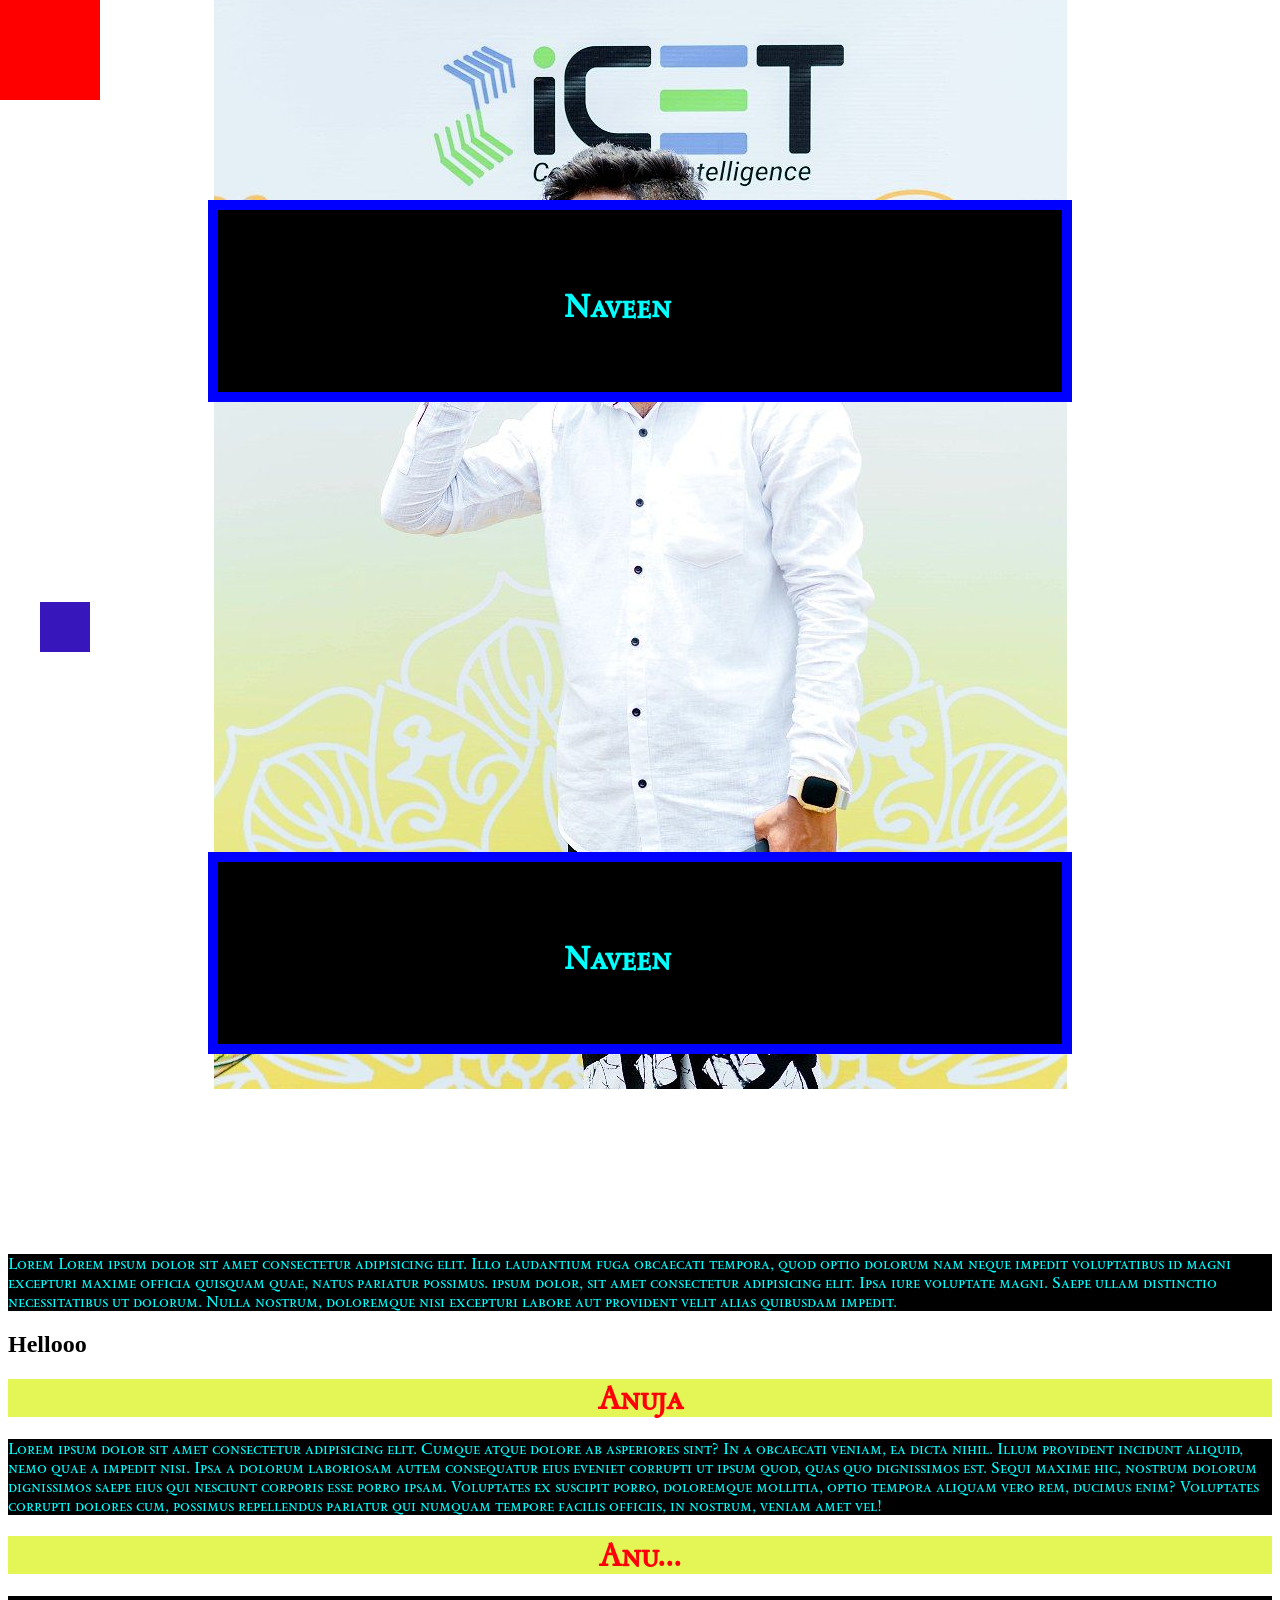
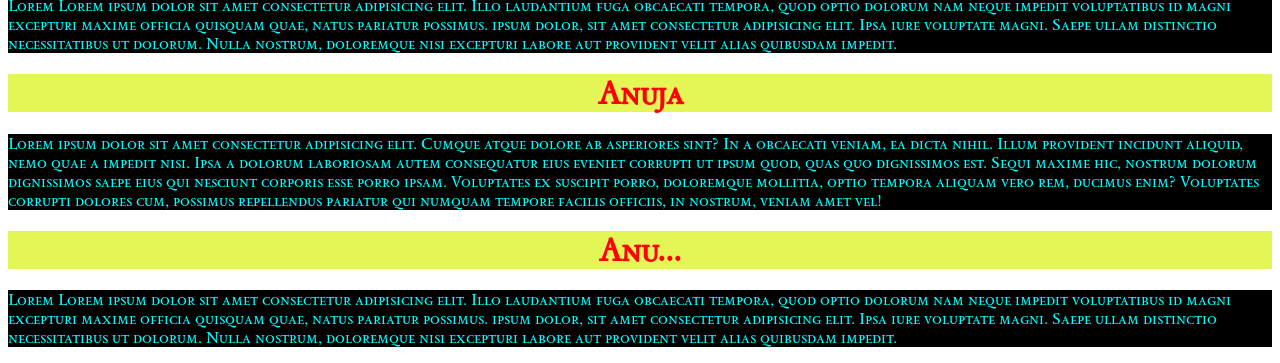
<file: index.html>
<!DOCTYPE html>
<html lang="en">
<head>
    <meta charset="UTF-8">
    <meta name="viewport" content="width=h1, initial-scale=1.0">
    <title>Document</title>

    <link rel="stylesheet" href="css/style.css">
    
</head>
<body>
    <h1 id="Naveen">Naveen</h1>
    <div class="box1"></div>
    <div class="box2"></div>
    

    <h1 id="Naveen">Naveen</h1>
    <p>Lorem Lorem ipsum dolor sit amet consectetur adipisicing elit. Illo laudantium fuga obcaecati tempora, quod optio dolorum nam neque impedit voluptatibus id magni excepturi maxime officia quisquam quae, natus pariatur possimus. ipsum dolor, sit amet consectetur adipisicing elit. Ipsa iure voluptate magni. Saepe ullam distinctio necessitatibus ut dolorum. Nulla nostrum, doloremque nisi excepturi labore aut provident velit alias quibusdam impedit.</p>
    <h2>Hellooo</h2>
    <h1 class="Anuja">Anuja</h1>
    <p>Lorem ipsum dolor sit amet consectetur adipisicing elit. Cumque atque dolore ab asperiores sint? In a obcaecati veniam, ea dicta nihil. Illum provident incidunt aliquid, nemo quae a impedit nisi.
    Ipsa a dolorum laboriosam autem consequatur eius eveniet corrupti ut ipsum quod, quas quo dignissimos est. Sequi maxime hic, nostrum dolorum dignissimos saepe eius qui nesciunt corporis esse porro ipsam.
    Voluptates ex suscipit porro, doloremque mollitia, optio tempora aliquam vero rem, ducimus enim? Voluptates corrupti dolores cum, possimus repellendus pariatur qui numquam tempore facilis officiis, in nostrum, veniam amet vel!</p>

    <h1 class="Anuja">Anu...</h1>
    <p>Lorem Lorem ipsum dolor sit amet consectetur adipisicing elit. Illo laudantium fuga obcaecati tempora, quod optio dolorum nam neque impedit voluptatibus id magni excepturi maxime officia quisquam quae, natus pariatur possimus. ipsum dolor, sit amet consectetur adipisicing elit. Ipsa iure voluptate magni. Saepe ullam distinctio necessitatibus ut dolorum. Nulla nostrum, doloremque nisi excepturi labore aut provident velit alias quibusdam impedit.</p>
    
    <h1 class="Anuja">Anuja</h1>
    <p>Lorem ipsum dolor sit amet consectetur adipisicing elit. Cumque atque dolore ab asperiores sint? In a obcaecati veniam, ea dicta nihil. Illum provident incidunt aliquid, nemo quae a impedit nisi.
    Ipsa a dolorum laboriosam autem consequatur eius eveniet corrupti ut ipsum quod, quas quo dignissimos est. Sequi maxime hic, nostrum dolorum dignissimos saepe eius qui nesciunt corporis esse porro ipsam.
    Voluptates ex suscipit porro, doloremque mollitia, optio tempora aliquam vero rem, ducimus enim? Voluptates corrupti dolores cum, possimus repellendus pariatur qui numquam tempore facilis officiis, in nostrum, veniam amet vel!</p>

    <h1 class="Anuja">Anu...</h1>
    <p>Lorem Lorem ipsum dolor sit amet consectetur adipisicing elit. Illo laudantium fuga obcaecati tempora, quod optio dolorum nam neque impedit voluptatibus id magni excepturi maxime officia quisquam quae, natus pariatur possimus. ipsum dolor, sit amet consectetur adipisicing elit. Ipsa iure voluptate magni. Saepe ullam distinctio necessitatibus ut dolorum. Nulla nostrum, doloremque nisi excepturi labore aut provident velit alias quibusdam impedit.</p>
</body>
</html>
</file>
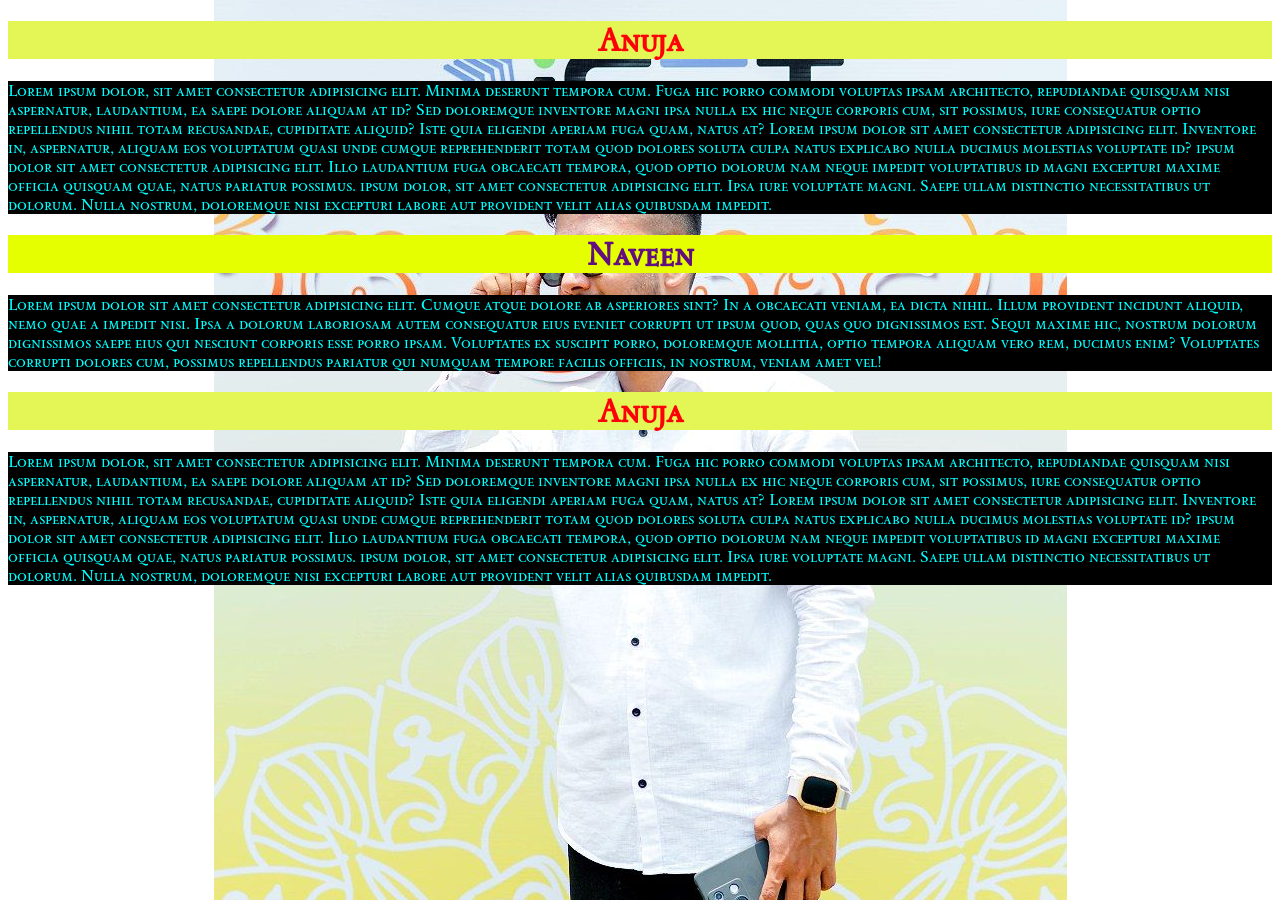
<file: sample.html>
<!DOCTYPE html>
<html lang="en">
<head>
    <meta charset="UTF-8">
    <meta name="viewport" content="width=device-width, initial-scale=1.0">
    <title>Document</title>

    <link rel="stylesheet" href="css/style.css">
</head>
<body>
    <h1 class="Anuja">Anuja</h1>
    <p>Lorem ipsum dolor, sit amet consectetur adipisicing elit. Minima deserunt tempora cum. Fuga hic porro commodi voluptas ipsam architecto, repudiandae quisquam nisi aspernatur, laudantium, ea saepe dolore aliquam at id?
    Sed doloremque inventore magni ipsa nulla ex hic neque corporis cum, sit possimus, iure consequatur optio repellendus nihil totam recusandae, cupiditate aliquid? Iste quia eligendi aperiam fuga quam, natus at? Lorem ipsum dolor sit amet consectetur adipisicing elit. Inventore in, aspernatur, aliquam eos voluptatum quasi unde cumque reprehenderit totam quod dolores soluta culpa natus explicabo nulla ducimus molestias voluptate id? ipsum dolor sit amet consectetur adipisicing elit. Illo laudantium fuga obcaecati tempora, quod optio dolorum nam neque impedit voluptatibus id magni excepturi maxime officia quisquam quae, natus pariatur possimus. ipsum dolor, sit amet consectetur adipisicing elit. Ipsa iure voluptate magni. Saepe ullam distinctio necessitatibus ut dolorum. Nulla nostrum, doloremque nisi excepturi labore aut provident velit alias quibusdam impedit.</p>

    <h1>Naveen</h1>
    <p>Lorem ipsum dolor sit amet consectetur adipisicing elit. Cumque atque dolore ab asperiores sint? In a obcaecati veniam, ea dicta nihil. Illum provident incidunt aliquid, nemo quae a impedit nisi.
    Ipsa a dolorum laboriosam autem consequatur eius eveniet corrupti ut ipsum quod, quas quo dignissimos est. Sequi maxime hic, nostrum dolorum dignissimos saepe eius qui nesciunt corporis esse porro ipsam.
    Voluptates ex suscipit porro, doloremque mollitia, optio tempora aliquam vero rem, ducimus enim? Voluptates corrupti dolores cum, possimus repellendus pariatur qui numquam tempore facilis officiis, in nostrum, veniam amet vel!</p>

    <h1 class="Anuja">Anuja</h1>
    <p>Lorem ipsum dolor, sit amet consectetur adipisicing elit. Minima deserunt tempora cum. Fuga hic porro commodi voluptas ipsam architecto, repudiandae quisquam nisi aspernatur, laudantium, ea saepe dolore aliquam at id?
    Sed doloremque inventore magni ipsa nulla ex hic neque corporis cum, sit possimus, iure consequatur optio repellendus nihil totam recusandae, cupiditate aliquid? Iste quia eligendi aperiam fuga quam, natus at? Lorem ipsum dolor sit amet consectetur adipisicing elit. Inventore in, aspernatur, aliquam eos voluptatum quasi unde cumque reprehenderit totam quod dolores soluta culpa natus explicabo nulla ducimus molestias voluptate id? ipsum dolor sit amet consectetur adipisicing elit. Illo laudantium fuga obcaecati tempora, quod optio dolorum nam neque impedit voluptatibus id magni excepturi maxime officia quisquam quae, natus pariatur possimus. ipsum dolor, sit amet consectetur adipisicing elit. Ipsa iure voluptate magni. Saepe ullam distinctio necessitatibus ut dolorum. Nulla nostrum, doloremque nisi excepturi labore aut provident velit alias quibusdam impedit.</p>
</body>
</html>
</file>
<file: css/style.css>
@import url('https://fonts.googleapis.com/css2?family=Jacquard+24+Charted&family=Lora:ital,wght@0,400..700;1,400..700&family=Noto+Sans+KR:wght@100..900&family=Playfair+Display:ital,wght@0,400..900;1,400..900&family=Sedan+SC&display=swap');

#Naveen{
        background-color: black;
        color: aqua;
        text-align: center;
        margin: 200px;
        padding: 77px 142px 67px 96px;
        border: 10px solid blue;
}

.Anuja{
    background-color: rgb(227, 246, 86);
        color: rgb(255, 0, 8);
        text-align: center;
}


body{
            background-image: url(/image/my.jpg);
            background-position: center;
            background-size: center;
            background-repeat: no-repeat;
            background-attachment: fixed;
          
        }
        h1{
            font-family: "Sedan SC", serif;
            background-color: rgb(229, 255, 0); color: rgb(98, 14, 126); text-align: center;
        }

        p{
            font-family: "Sedan SC", serif;
            background-color: black; color: aqua; 
        }

        .box1{
            width: 100px;
            height: 100px;
            background-color: red;
            position: absolute;
            top: 0px;
            left: 0px;
            
        }

        .box2{
            width: 50px;
            height: 50px;
            background-color: rgb(55, 22, 188);
            position: sticky;
            top: 60px;
            left: 40px;
            z-index: -1;
        }
</file>
